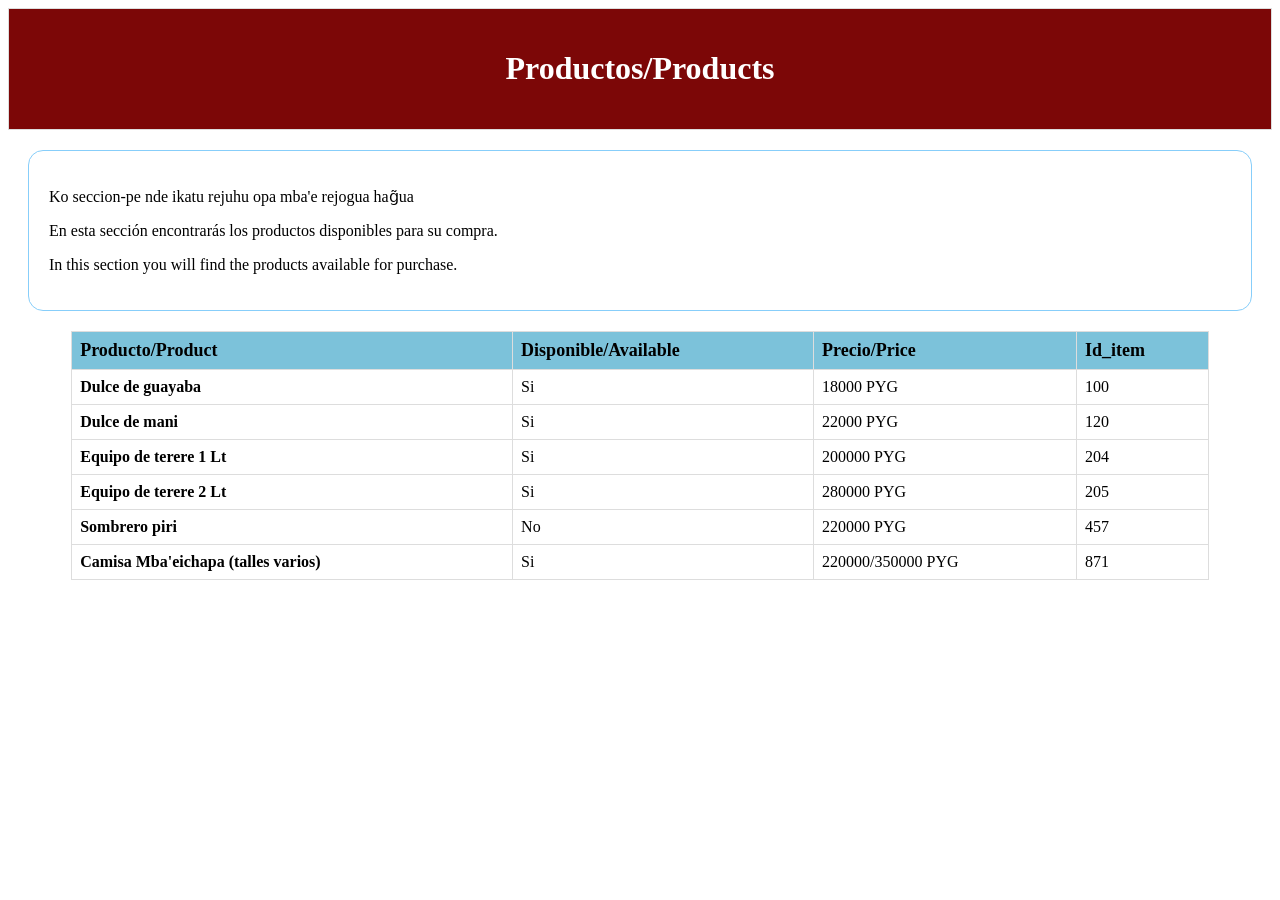
<file: PreEntrega/Productos.html>
<!DOCTYPE html>
<html lang="en">
<head>
    <title>Productos</title>
    <meta charset="UTF-8">
    <meta name="viewport" content="width=device-width, initial-scale=1.0">
    <!-- <link rel="stylesheet" href="CSS/styles.css"> -->
    <style>
        header {
            background-color: #7c0707;
            color: white;
            padding: 20px;
            text-align: center;
            border: 1px solid #ddd;
        }
        .container {
            margin: 20px;
            padding: 20px;
            border: 1px solid lightskyblue;
            border-radius: 15px;
        }
        table {
            border-collapse: collapse;
            width: 90%;
            margin: 20px auto;
        }

        th, td {
            border: 1px solid #ddd;
            padding: 8px;
            text-align: left;
        }

        th {
            background-color: hsl(195, 56%, 67%);
            font-size: 18px;
        }
        .product-name {
            font-weight: bold;
        }
    </style>
</head>
<body>
    <header>
        <h1>Productos/Products</h1>
    </header>
    <div class="container">
        <p>Ko seccion-pe nde ikatu rejuhu opa mba'e rejogua hag̃ua</p>
        <p>En esta sección encontrarás los productos disponibles para su compra.</p>
        <p>In this section you will find the products available for purchase.</p> 
    </div>
        
    <table border="1">
        <thead>
            <tr>
                <th>Producto/Product</th> 
                <th>Disponible/Available</th>
                <th>Precio/Price</th>
                <th>Id_item</th>
            </tr>
        </thead>
        <tbody>
            <tr>
                <td class="product-name">Dulce de guayaba</td>
                <td>Si</td>
                <td>18000 PYG</td>
                <td>100</td>
            </tr>
            <tr>
                <td class="product-name">Dulce de mani</td>
                <td>Si</td>
                <td>22000 PYG</td>
                <td>120</td>
            </tr>
            <tr>
                <td class="product-name">Equipo de terere 1 Lt</td>
                <td>Si</td>
                <td>200000 PYG</td>
                <td>204</td>
            </tr>
            <tr>
                <td class="product-name">Equipo de terere 2 Lt</td>
                <td>Si</td>
                <td>280000 PYG</td>
                <td>205</td>
            </tr>
            <tr>
                <td class="product-name">Sombrero piri</td>
                <td>No</td>
                <td>220000 PYG</td>
                <td>457</td>
            </tr>
            <tr>
                <td class="product-name">Camisa Mba'eichapa (talles varios)</td>
                <td>Si</td>
                <td>220000/350000 PYG</td>
                <td>871</td>
            </tr>
        </tbody>
        
    </table>
    
</body>
</html>
</file>
<file: PreEntrega/CSS/styles.css>
*{  
    box-sizing: border-box;
    margin: 0;
    padding: 0;
}

  /* Fuente de Google Font para usar en el proyecto */
.caacupe-one-regular {
  font-family: "Caacupe One", sans-serif;
  font-style: normal;
  font-weight: 800;
}
  /* Estilos para el cuerpo del documento */
body{
    background-color: #f5f5f5;
    color: #333;
    font-family: Arial, sans-serif;
    line-height: 1.6;
   
}
    /* Estilos para el encabezado */
header {
    background-color: #640786;
    color: white;
    padding: 20px;
    text-align: center;
}  
.logo {
    display: flex;
    align-items: center;
    justify-content: space-evenly;
    font-weight: bold;
    padding: 15px;
}    

  /* Estilos para la barra de navegación */
nav ul {
    color: white;
    list-style: none;
    display: flex;
    justify-content: center;
    align-items: baseline; /* Ajusta hacia abajo los elementos del menú */
    gap: 20px;
}
nav ul li a{
    text-decoration: none;
    color: white;
    font-family: Arial, Helvetica, sans-serif;
    font-size: 0.8rem;
}

  /* Estilos para el contenido principal */
main  {
    border: 1px solid #1c0202;
    border-radius: 5px;
    max-width: 98%;
    margin: 5px;
    gap: 10px;
    padding: 10px;
}
    
  /* Estilos para títulos */
h2, h3 {
    font-family: 'Manrope', Helvetica, Arial, sans-serif;
    margin-bottom: 10px;
}
  /* Estilos para la sección hero */
.hero {
    display: flex;
    flex-direction: column;
    border: 2px solid #ccc;
    text-align: center;
    margin-bottom: 20px;
}
.hero_text {
    color: #640786;
    font-family: 'Manrope', Helvetica, Arial, sans-serif;
    font-size: 1.3rem;
    padding: 10px;
    text-align: center;
}
.hero pre {
    font-size: 1.4rem;
    background-color: #c3d8e4;
    padding: 5px;
    color: #333;
    margin-bottom: 20px;
}
.hero_image img {
    width: 70;
    height: auto;
    border-radius: 5px;
    margin-bottom: 20px;
} 
.hero_container {
    align-items: center;
    display: flex;
    justify-content: center;
    gap: 10px;
} 
.hero_aside {
    background-color: #ecc0d8;
    display: flex;
    flex-direction: column;
    align-items: center;
    justify-content: center;
    gap: 10px;
    margin-bottom: 20px;
}
.hero.ultimo_texto{
    font-size: 1.2rem;
    color: #640786;
    background-color: #c3d8e4;
    display: flex;
    justify-content: center;
    font-family: 'Manrope', Helvetica, Arial, sans-serif;
    margin-bottom: 20px;
}
.hero.ultimo_texto p {
    background-color: #9d6585;
    margin: 0 10px;
}



  /* Estilos para la galería de imágenes */
.gallery {
    border: 1px solid #ccc;
    display: grid;
    grid-template-columns: repeat(auto-fit, minmax(min(250px, 100%), 1fr));
    gap: 3px;
    justify-content: center;
    margin: 5px;
}
.gallery h3 {
    background-color: white;
    color: #571ac9;
    font-family: 'Manrope', Helvetica, Arial, sans-serif;
    font-size: 1.2rem;
    text-align: center;
}
.gallery-header { 
    background-color: white;  
    grid-column: span 2;
    text-align: center;
}
.gallery-header img {
    width: 99%;
    height: auto;
    border-radius: 5px;
    object-fit: scale-down;
}
.gallery div {
    flex-grow: 1;
    margin: 10px;
    text-align: center;
}
.gallery-item {
    background-color: #c9e8c0;
    border: 1px solid #011003;
    width: 200px;
    height: 320px;
    object-fit: cover;
}   
.gallery-item img {
    width: 100%;
    height: auto;
    border-radius: 5px;
    object-fit: cover;
}
.gallery-item .description {
    padding: 2px;
    text-align: center;
    font-family: 'Manrope', Helvetica, Arial, sans-serif;
    font-size: 0.6rem;
}

  /* Estilos para la sección de productos */
.products {
    background-color: #eee2e2;
    display: grid;
    grid-template-columns: repeat(auto-fit, minmax(200px, 1fr));
    gap: 20px;
    /* border: 1px solid #900909; */
    margin-top: 20px;
    padding: 10px;
    border-radius: 5px;
} 
.products_text {
    text-align: center;
    margin-bottom: 10px;
}
.products_text h3 {
    color: #640786;
    font-family: 'Manrope', Helvetica, Arial, sans-serif;
    font-size: 1.2rem;
    margin-bottom: 10px;
}
.products_text img {
    width: 100%;
    height: auto;
    border-radius: 5px;
}

.product_box {
    background-color: white;
    border: 1px solid #130101;
    width: 230px;
    height: 340px;
    padding: 10px;
    border-radius: 5px;
    object-fit: cover;
} 
.product_image {
    width: 100%;
    height: 200px;
    overflow: hidden;
    border-radius: 5px;
}
 .product_box img {
    width: 100%;
    height: 100%;
    border-radius: 5px;
    object-fit: contain;
}

  /* Estilos para la sección de reseñas */
.reviews{
    border: 1px solid #571ac9;
    border-radius: 5px;
    /* display: grid; */
    gap: 15px 10px;
    /* gap: 1rem; */
    /* grid-auto-flow: dense; */
    /* grid-template-columns: repeat(auto-fit, minmax(13rem, 1fr)); */
    /* grid-template-areas: "c01 c01 c02 c02 c03"
                         "c04 c05 c05 c05 c03"
                         "c04 c06 c06 c07 c07"
                         "c08 c08 c09 c09 c10"
                         "c11 c11 c12 c12 c10";
     */
    margin-top: 5px;
    padding: 1rem;
}
.reviews h2, h3 {
    color: #7e3898;
    font-family: 'Manrope', Helvetica, Arial, sans-serif;
    gap: 1rem;
    text-align: center;
} 
.review_header{
    grid-area: c01;
}
.review_form{
    background-color: lightskyblue;
    border: 1px solid black;
    font-size: 0.9rem;
    grid-area: c02;
    margin: 2px;
}
.checkbox{
    font-size: 0.7rem;
}
.review_box{
    border: 0.5px solid #011003;
    display: flex;
}
.review_box img{
    border-radius: 50%;
    padding: 1rem;
}
.review_box p{
    font-style: italic;
    font-size: 0.8rem;
}
.review_content{
    display: flex;
    gap: 2rem;
    padding: 1.2rem;
    text-align: justify;
}
.review_content img{
    width: 70px;
}
.review_box:nth-child(1){
    background-color: #735e9b;
    border: 1px solid black;
    grid-area: c03;
}
.review_box:nth-child(2){
    background-color: lightgreen;
    border: 1px solid black;
    grid-area: c04;
}
.review_box:nth-child(3){
    background-color: #571ac9;
    border: 1px solid black;
    grid-area: c05;
}
.review_box:nth-child(4){
    background-color: #1ac99d;
    border: 1px solid black;
    grid-area: c06;
}
.review_box:nth-child(5){
    background-color: rgb(213, 238, 144);
    border: 1px solid black;
    grid-area: c07;
}
.review_box:nth-child(6){
    background-color: #121212;
    color: white;
    border: 1px solid black;
    grid-area: c08;
}
.review_box:nth-child(7){
    background-color: rgb(238, 144, 149);
    border: 1px solid black;
    grid-area: c09;
}
.review_box:nth-child(8){
    background-color: #bfa7eb;
    border: 1px solid black;
    grid-area: c10;
}
.review_box:nth-child(9){
    background-color: rgb(167, 27, 34);
    color: white;
    border: 1px solid black;
    grid-area: c11;
}
.review_box:nth-child(10){
    background-color: #4f93d2;
    border: 1px solid black;
    grid-area: c12;
}

      
  /* Estilos para el pie de página */
footer {
    background-color: black;
    color: white;
    width: 100%;
    bottom: 0;
}
.footer-container {
    display: grid;
    grid-template-columns: repeat(auto-fit, minmax(min(250px, 100%), 1fr));
    grid-template-areas:
      "social-media adress address address"
      "contact-info copyright copyright copyright"
     ;
    grid-template-rows: auto;
    justify-content: space-evenly;
    align-items: center;
    padding: 10px;
    border-bottom: 1px solid #ccc;
}
.social-media p{
    color: white;
    grid-area: social-media;
    width: 170px;
    height: auto;
    list-style: none;
    text-decoration: none;
    justify-content: space-evenly;
    text-align: center;
    gap: 10px;
    padding: 20px;
}
.social-media a {
    text-decoration: none;
    color: white;
    font-family: Arial, Helvetica, sans-serif;
    font-size: 1.3rem;
}
.adress{
    grid-area: adress;
    width: 100%;
    display: flex;
    justify-content: center;
    gap: 10px;
    margin-top: 10px;
}
/* The container dictates the aspect ratio */
.map-container {
  position: relative;
  width: 100%;            /* Llena el cien por ciento de su contenedor en ancho */
  padding-bottom: 56.25%;    /* Mantiene el ratio 16:9 en pantalla */
  height: 0;
  
}

/* The iframe stretches perfectly to fill the container */
.map-container iframe {
  position: absolute;
  top: 0;
  left: 0;
  width: 100%;
  height: 100%;
}
.contact-info {
    grid-area: contact-info;
    width: 70%;
    display: flex;
    justify-content: center;
    gap: 10px;
    margin-top: 10px; 
}
.copyright {
    grid-area: copyright;
    width: 70%;
    display: flex;
    justify-content: center;
    gap: 10px;
    margin-top: 10px;
}
  /* This is what a standard CSS comment looks like */
  /* align-items: baseline; Ajusta hacia abajo los elementos del logo */

  /* This is what a standard CSS comment looks like */

    /* Estilos para dispositivos móviles */
       

    /* Estilos para dispositivos de escritorio */
</file>
